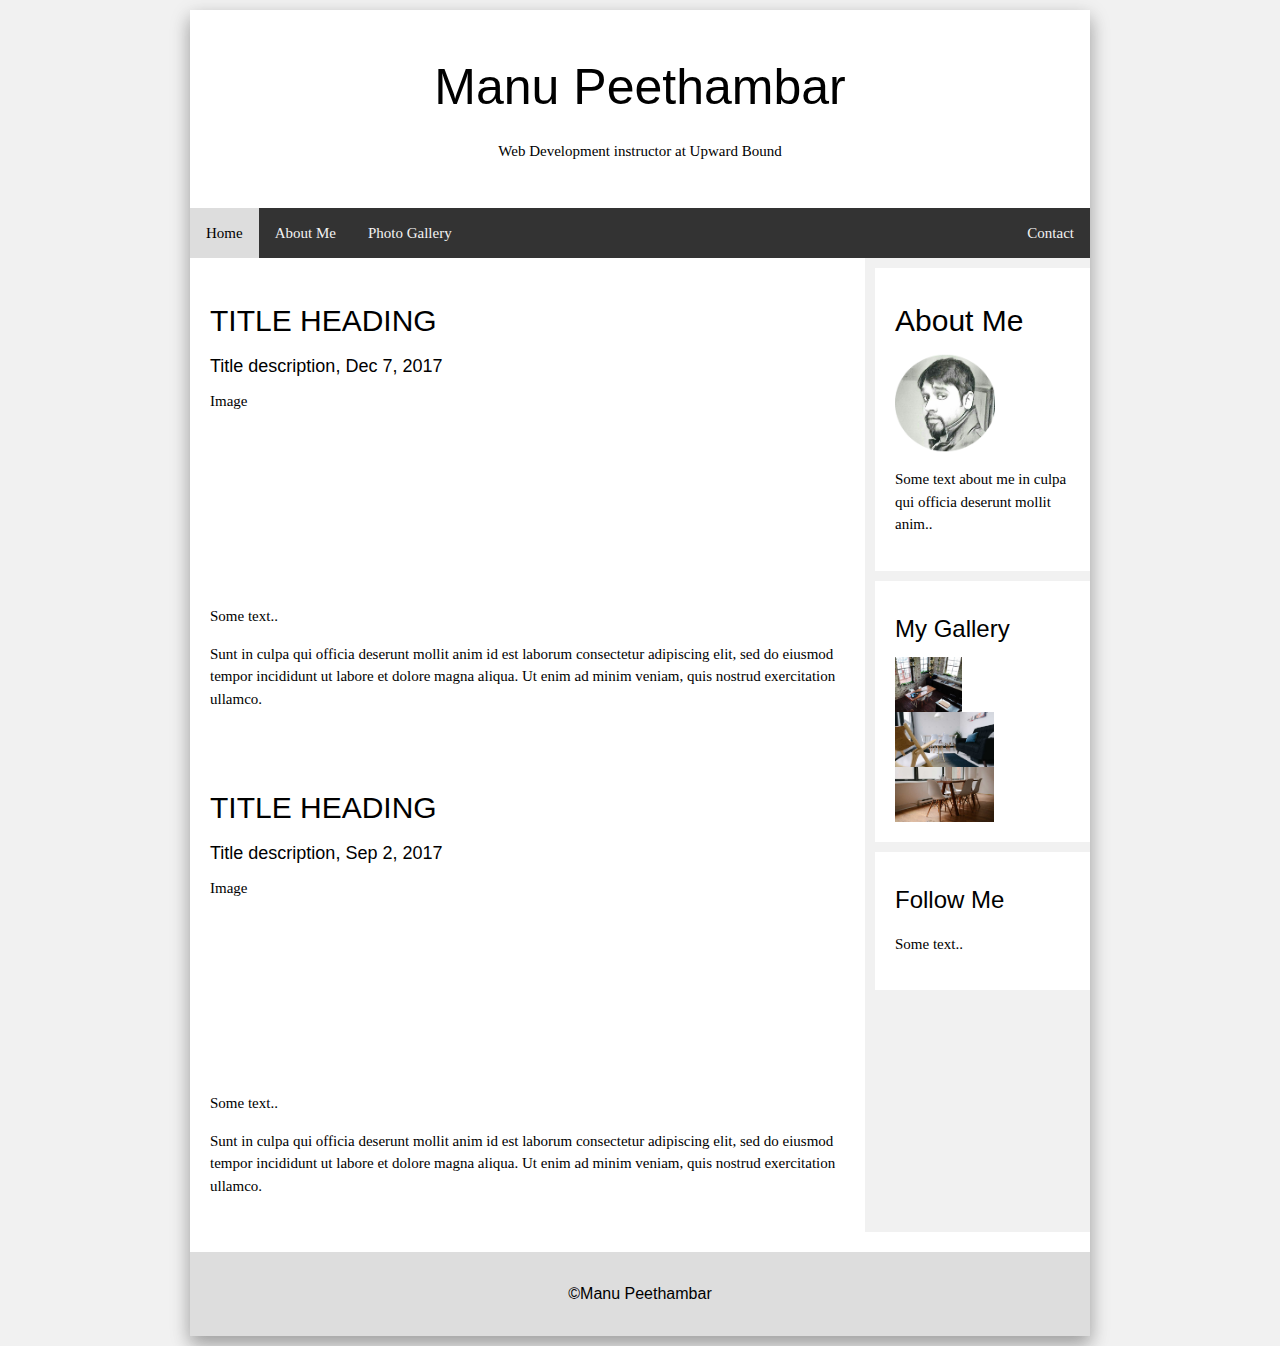
<file: index.html>
<!DOCTYPE html>
<html>
<head>
	<title>My Portfolio</title>
	<meta charset="UTF-8">
	<meta name="viewport" content="width=device-width, initial-scale=1.0">
	<link rel="stylesheet" type="text/css" href="project.css">
	<link rel="stylesheet" href="https://www.w3schools.com/w3css/4/w3.css">
	<link rel="stylesheet" href="https://cdnjs.cloudflare.com/ajax/libs/font-awesome/4.7.0/css/font-awesome.min.css">
	<script src="https://ajax.googleapis.com/ajax/libs/jquery/3.3.1/jquery.min.js"></script>
	<script type="text/javascript" src="project.js"></script>
</head>
<body>

<div id="container">
	<header class="header">
	  <h1>Manu Peethambar</h1>
	  <p>Web Development instructor at Upward Bound</p>
	</header>

	<div class="topnav" id="myTopnav">
	  <a href="index.html" class="active">Home</a>
	  <a href="about.html">About Me</a>
	  <a href="gallery.html">Photo Gallery</a>
	  <a href="contact.html" class="contact">Contact</a>
	  <a href="javascript:void(0);" class="icon">
	    <i class="fa fa-bars"></i>
	  </a>
	</div>
	<div class="row content">
	  <div class="leftcolumn">
	    <div class="card">
	      <h2>TITLE HEADING</h2>
	      <h5>Title description, Dec 7, 2017</h5>
	      <div class="fakeimg" style="height:200px;">Image</div>
	      <p>Some text..</p>
	      <p>Sunt in culpa qui officia deserunt mollit anim id est laborum consectetur adipiscing elit, sed do eiusmod tempor incididunt ut labore et dolore magna aliqua. Ut enim ad minim veniam, quis nostrud exercitation ullamco.</p>
	    </div>
	    <div class="card">
	      <h2>TITLE HEADING</h2>
	      <h5>Title description, Sep 2, 2017</h5>
	      <div class="fakeimg" style="height:200px;">Image</div>
	      <p>Some text..</p>
	      <p>Sunt in culpa qui officia deserunt mollit anim id est laborum consectetur adipiscing elit, sed do eiusmod tempor incididunt ut labore et dolore magna aliqua. Ut enim ad minim veniam, quis nostrud exercitation ullamco.</p>
	    </div>
	  </div>
	  <div class="rightcolumn">
	    <div class="card">
	      <h2>About Me</h2>
	      <div class="profile-photo" style="height:100px;"></div>
	      <p>Some text about me in culpa qui officia deserunt mollit anim..</p>
	    </div>
	    <div class="card">
	      <h3>My Gallery</h3>
	      <div class="img1"><p></p></div>
	      <div class="img2"><p></p></div>
	      <div class="img3"><p></p></div>
	    </div>
	    <div class="card">
	      <h3>Follow Me</h3>
	      <p>Some text..</p>
	    </div>
	  </div>
	</div>

	<footer class="footer">
		<h6>&copy;Manu Peethambar</h6>
	</footer>
</div>

</body>
</html>
</file>
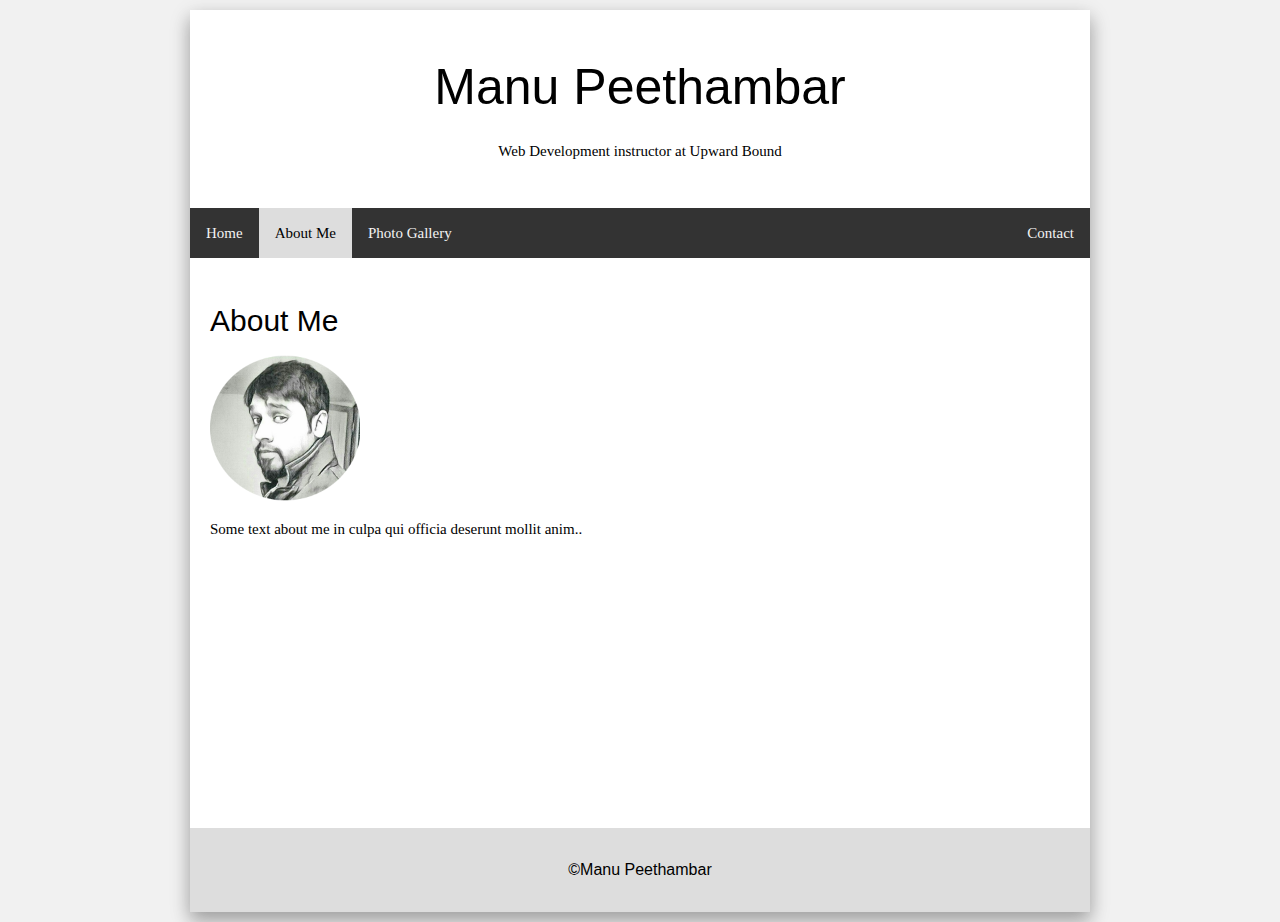
<file: about.html>
<!DOCTYPE html>
<html>
<head>
	<title>My Portfolio</title>
	<meta charset="UTF-8">
	<meta name="viewport" content="width=device-width, initial-scale=1.0">
	<link rel="stylesheet" type="text/css" href="project.css">
	<link rel="stylesheet" href="https://www.w3schools.com/w3css/4/w3.css">
	<link rel="stylesheet" href="https://cdnjs.cloudflare.com/ajax/libs/font-awesome/4.7.0/css/font-awesome.min.css">
	<script src="https://ajax.googleapis.com/ajax/libs/jquery/3.3.1/jquery.min.js"></script>
	<script type="text/javascript" src="project.js"></script>
</head>
<body>

<div id="container">
	<header class="header">
	  <h1>Manu Peethambar</h1>
	  <p>Web Development instructor at Upward Bound</p>
	</header>

	<div class="topnav" id="myTopnav">
	  <a href="index.html">Home</a>
	  <a href="about.html" class="active">About Me</a>
	  <a href="gallery.html">Photo Gallery</a>
	  <a href="contact.html" class="contact">Contact</a>
	  <a href="javascript:void(0);" class="icon">
	    <i class="fa fa-bars"></i>
	  </a>
	</div>

	<div class="row content">
	  	<div class="card">
	      <h2>About Me</h2>
	      <div class="profile-photo" style="height:10em;width:10em;"></div>
	      <p>Some text about me in culpa qui officia deserunt mollit anim..</p>
	    </div>
	</div>

	<footer class="footer">
		<h6>&copy;Manu Peethambar</h6>
	</footer>
</div>

</body>
</html>
</file>
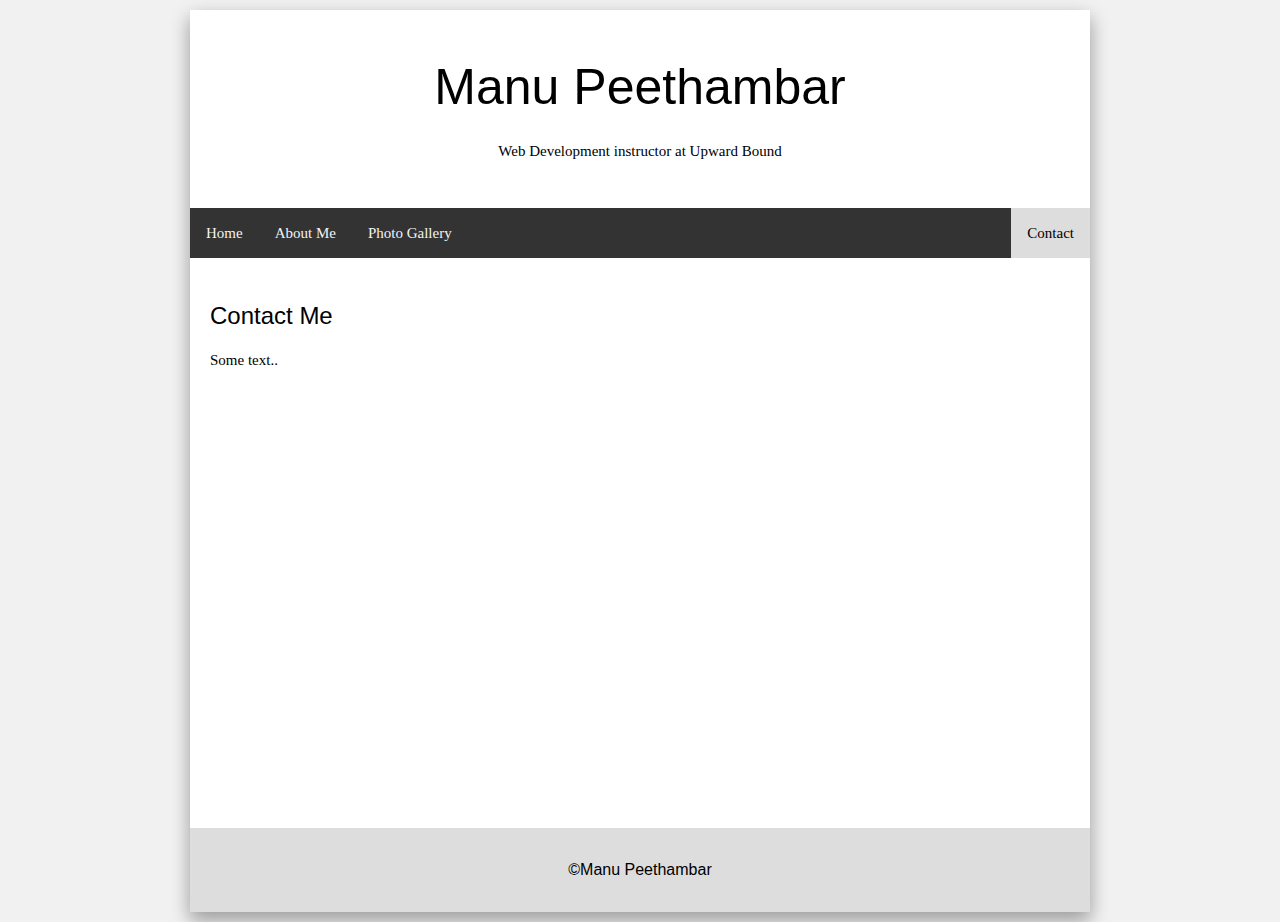
<file: contact.html>
<!DOCTYPE html>
<html>
<head>
	<title>My Portfolio</title>
	<meta charset="UTF-8">
	<meta name="viewport" content="width=device-width, initial-scale=1.0">
	<link rel="stylesheet" type="text/css" href="project.css">
	<link rel="stylesheet" href="https://www.w3schools.com/w3css/4/w3.css">
	<link rel="stylesheet" href="https://cdnjs.cloudflare.com/ajax/libs/font-awesome/4.7.0/css/font-awesome.min.css">
	<script src="https://ajax.googleapis.com/ajax/libs/jquery/3.3.1/jquery.min.js"></script>
	<script type="text/javascript" src="project.js"></script>
</head>
<body>

<div id="container">
	<header class="header">
	  <h1>Manu Peethambar</h1>
	  <p>Web Development instructor at Upward Bound</p>
	</header>

	<div class="topnav" id="myTopnav">
	  <a href="index.html">Home</a>
	  <a href="about.html">About Me</a>
	  <a href="gallery.html">Photo Gallery</a>
	  <a href="contact.html" class="active contact">Contact</a>
	  <a href="javascript:void(0);" class="icon">
	    <i class="fa fa-bars"></i>
	  </a>
	</div>

	<div class="row content">
		<div class="card">
	      <h3>Contact Me</h3>
	      <p>Some text..</p>
	    </div>
	</div>

	<footer class="footer">
		<h6>&copy;Manu Peethambar</h6>
	</footer>
</div>

</body>
</html>
</file>
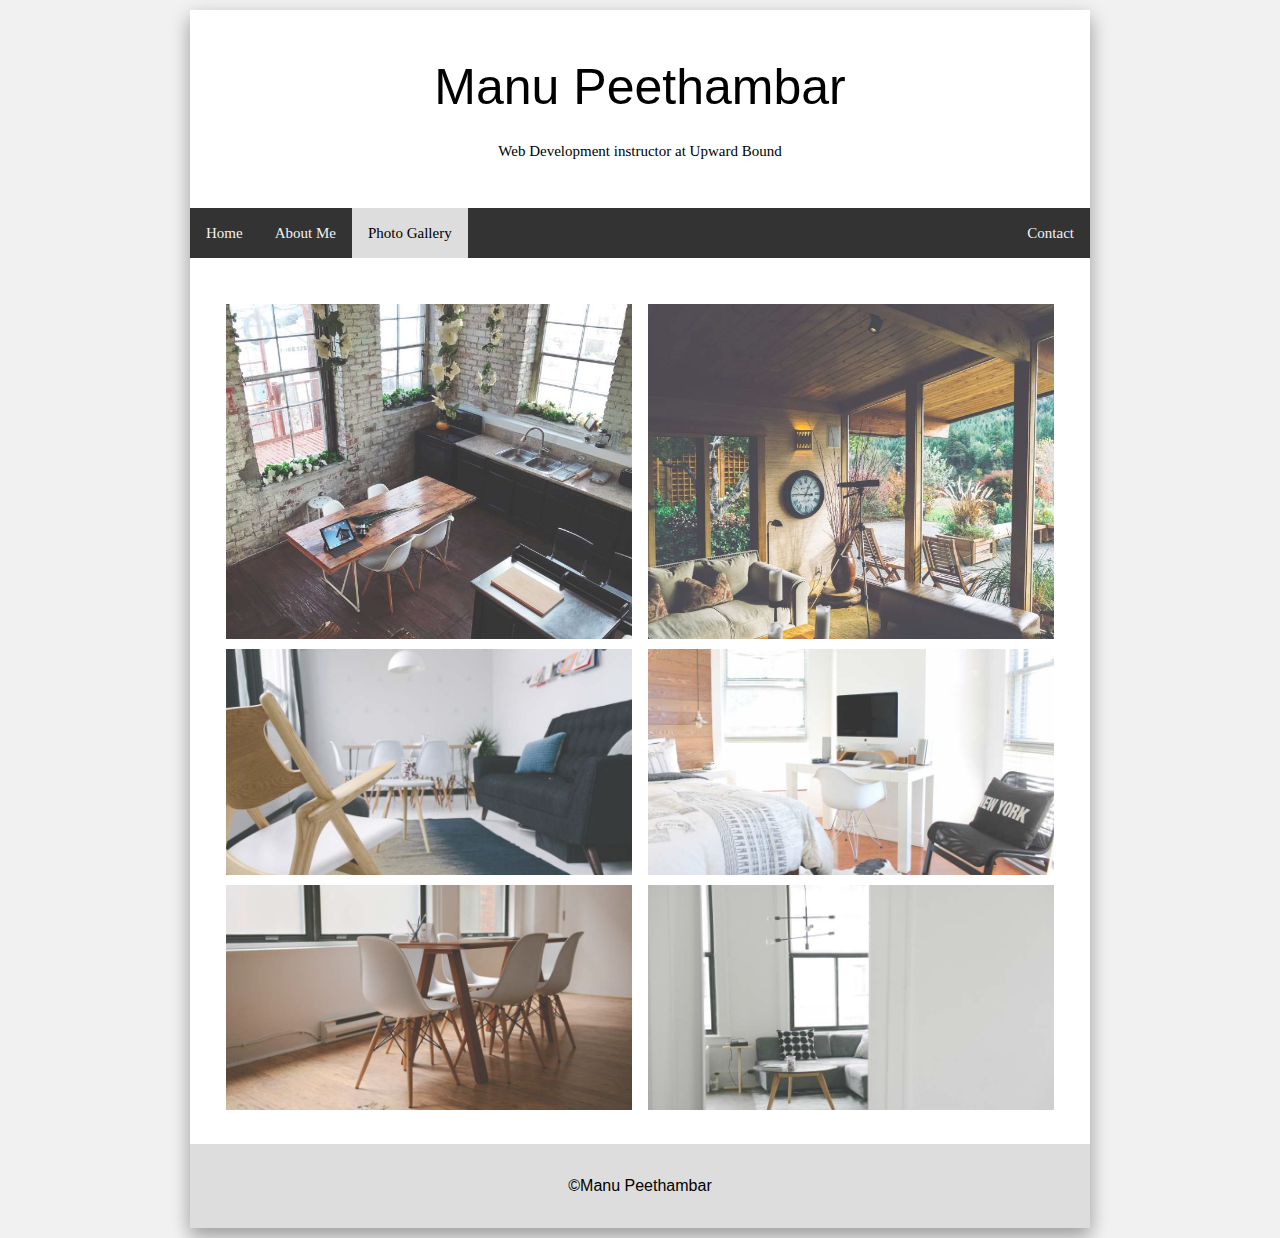
<file: gallery.html>
<!DOCTYPE html>
<html>
<head>
	<title>My Portfolio</title>
	<meta charset="UTF-8">
	<meta name="viewport" content="width=device-width, initial-scale=1.0">
	<link rel="stylesheet" type="text/css" href="project.css">
	<link rel="stylesheet" href="https://www.w3schools.com/w3css/4/w3.css">
	<link rel="stylesheet" href="https://cdnjs.cloudflare.com/ajax/libs/font-awesome/4.7.0/css/font-awesome.min.css">
	<script src="https://ajax.googleapis.com/ajax/libs/jquery/3.3.1/jquery.min.js"></script>
	<script type="text/javascript" src="project.js"></script>
</head>
<body>

<div id="container">
	<header class="header">
	  <h1>Manu Peethambar</h1>
	  <p>Web Development instructor at Upward Bound</p>
	</header>

	<div class="topnav" id="myTopnav">
	  <a href="index.html">Home</a>
	  <a href="about.html">About Me</a>
	  <a href="gallery.html" class="active">Photo Gallery</a>
	  <a href="contact.html" class="contact">Contact</a>
	  <a href="javascript:void(0);" class="icon">
	    <i class="fa fa-bars"></i>
	  </a>
	</div>

	<div class="row content">
	    <div class="card">
		  <!-- Photo grid (modal) -->
		  <div class="w3-row-padding">
		    <div class="w3-half">
		      <img src="images/kitchenconcrete.jpg" style="width:100%" onclick="onClick(this)" alt="Concrete meets bricks">
		      <img src="images/livingroom.jpg" style="width:100%" onclick="onClick(this)" alt="Light, white and tight scandinavian design">
		      <img src="images/diningroom.jpg" style="width:100%" onclick="onClick(this)" alt="White walls with designer chairs">
		    </div>

		    <div class="w3-half">
		      <img src="images/atrium.jpg" style="width:100%" onclick="onClick(this)" alt="Windows for the atrium">
		      <img src="images/bedroom.jpg" style="width:100%" onclick="onClick(this)" alt="Bedroom and office in one space">
		      <img src="images/livingroom2.jpg" style="width:100%" onclick="onClick(this)" alt="Scandinavian design">
		    </div>
		  </div>

		  <!-- Modal for full size images on click-->
		  <div id="modal01" class="w3-modal w3-black" style="padding-top:0" onclick="this.style.display='none'">
		    <span class="w3-button w3-black w3-xxlarge w3-display-topright">×</span>
		    <div class="w3-modal-content w3-animate-zoom w3-center w3-transparent w3-padding-64">
		      <img id="img01" class="w3-image">
		      <p id="caption"></p>
		    </div>
		  </div>
	    </div>
	</div>

	<footer class="footer">
		<h6>&copy;Manu Peethambar</h6>
	</footer>
</div>

<script>
// Script to open and close sidebar
function w3_open() {
    document.getElementById("myOverlay").style.display = "block";
}
 
function w3_close() {
    document.getElementById("myOverlay").style.display = "none";
}

// Modal Image Gallery
function onClick(element) {
  document.getElementById("img01").src = element.src;
  document.getElementById("modal01").style.display = "block";
  var captionText = document.getElementById("caption");
  captionText.innerHTML = element.alt;
}
</script>

</body>
</html>
</file>
<file: project.css>
#container
{
	margin: 0 auto;
	width: 900px;
	background: #fff;
	font-family: "Lucida Grande", "Bitstream Vera Sans", "Verdana";
	box-shadow: 0 10px 16px 0 rgba(0,0,0,0.2),0 6px 20px 0 rgba(0,0,0,0.19);
}

* {
    box-sizing: border-box;
}

body {
    font-family: Arial;
    padding: 10px;
    background: #f1f1f1;
}

/* Header/Blog Title */
.header {
    padding: 30px;
    text-align: center;
    background: #ffffff;
}

.header h1 {
    font-size: 50px;
}

/* Style the top navigation bar */
.topnav {
    overflow: hidden;
    background-color: #333;
    position: -webkit-sticky; /* Safari */
    position: sticky;
    top: 0;
    z-index: 1;
}

/* Style the topnav links */
.topnav a {
    float: left;
    display: block;
    color: #f2f2f2;
    text-align: center;
    padding: 14px 16px;
    text-decoration: none;
}

/* Change color on hover */
.topnav a:hover {
    background-color: #ddd;
    color: black;
}

/* Change color on active */
.topnav a.active {
    background-color: #ddd;
    color: black;
}

.topnav a.contact {
    float: right;
}

.topnav .icon {
  display: none;
}

/* Create two unequal columns that floats next to each other */
/* Left column */
.leftcolumn {   
    float: left;
    width: 75%;
}

/* Right column */
.rightcolumn {
    float: left;
    width: 25%;
    background-color: #f1f1f1;
    padding-left: 10px;
}

/* Home Images */
.img1 {
    background-image: url("images/kitchenconcrete.jpg");
    background-repeat: no-repeat;
    background-size: contain;
    width: 100%;
    padding: 20px;
}
.img2 {
    background-image: url("images/livingroom.jpg");
    background-repeat: no-repeat;
    background-size: contain;
    width: 100%;
    padding: 20px;
}
.img3 {
    background-image: url("images/diningroom.jpg");
    background-repeat: no-repeat;
    background-size: contain;
    width: 100%;
    padding: 20px;
}

/* Profile photo */
.profile-photo {
    background-image: url("images/Manu.png");
    background-repeat: no-repeat;
    background-size: contain;
}

/* Add a card effect for articles */
.card {
    background-color: white;
    padding: 20px;
    margin-top: 10px;
}


/* Gallery styles */
.w3-half img {
    margin-bottom:-6px;
    margin-top:16px;
    opacity:0.8;
    cursor:pointer;
}
.w3-half img:hover {
    opacity: 1;
}

/* Clear floats after the columns */
.row:after {
    content: "";
    display: table;
    clear: both;
}

.content {
    min-height: calc(100vh - 40vh);
}

/* Footer */
.footer {
    padding: 20px;
    text-align: center;
    background: #ddd;
    margin-top: 20px;
}

/* Responsive layout - when the screen is less than 800px wide, make the two columns stack on top of each other instead of next to each other */
@media screen and (max-width: 800px) {
    #container {
        width: 100%;
    }
    .leftcolumn, .rightcolumn {   
        width: 100%;
        padding: 0;
    }
}

/* Responsive layout - when the screen is less than 400px wide, make the navigation links stack on top of each other instead of next to each other */
@media screen and (max-width: 600px) {
    #container {
        width: 100%;
    }
    .topnav a.contact {
        float: left;
    }
    .topnav a:not(.active) {display: none;}
    .topnav a.icon {
        float: right;
        display: block;
    }
    .topnav.responsive {position: relative;}
    .topnav.responsive .icon {
        position: absolute;
        right: 0;
        top: 0;
    }
    .topnav.responsive a {
        float: none;
        display: block;
        text-align: left;
    }
}
</file>
